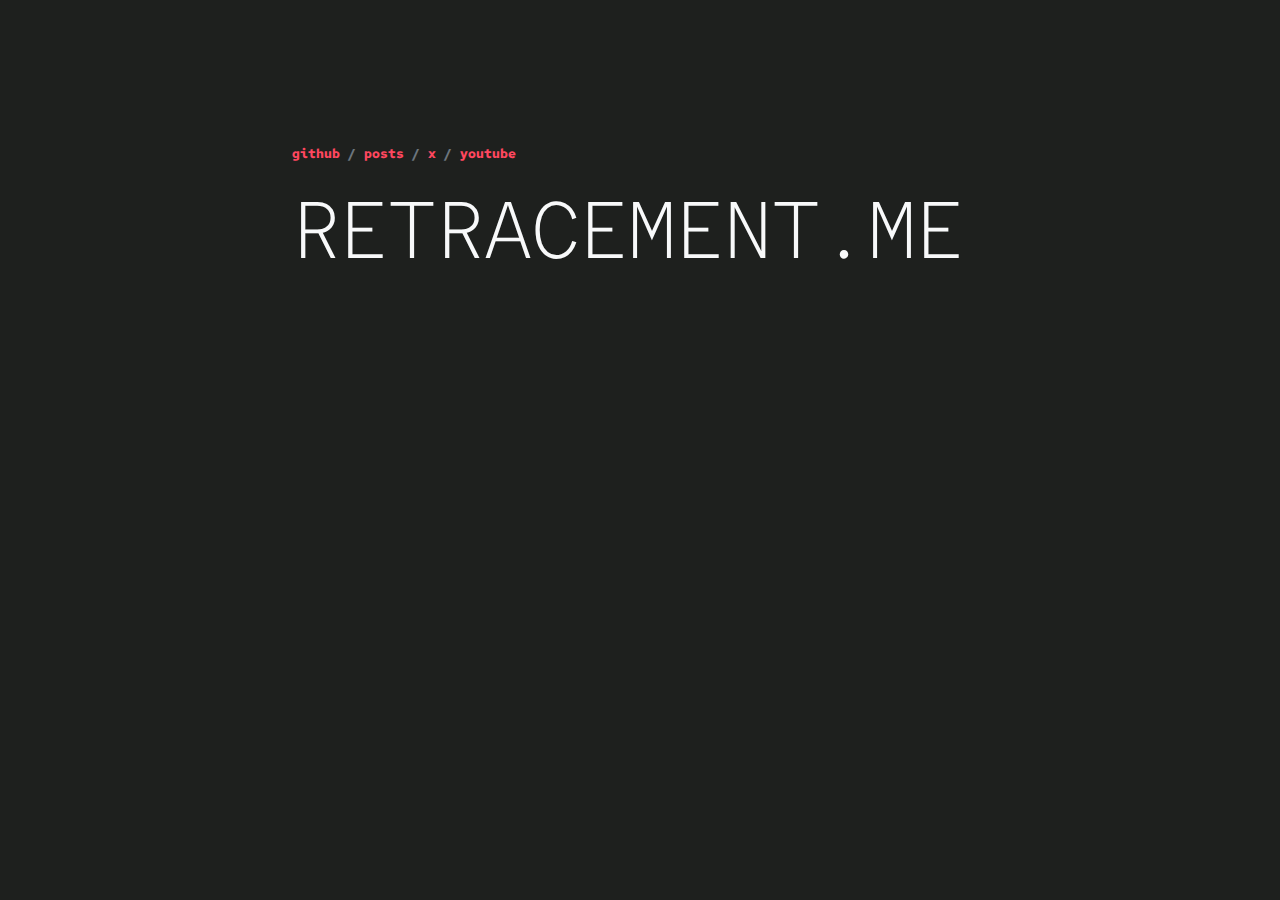
<file: index.html>
<!DOCTYPE html>
<html lang="en-us" dir="ltr">
<head>
	<meta name="generator" content="Hugo 0.144.2">
  

<meta charset="utf-8">
<meta name="viewport" content="width=device-width, initial-scale=1">
<link rel="shortcut icon" type="image/png" href="https://retracement.me/favicon.ico" />
<meta property="og:url" content="https://retracement.me/">
  <meta property="og:site_name" content="retracement.me">
  <meta property="og:title" content="retracement.me">
  <meta property="og:locale" content="en_us">
  <meta property="og:type" content="website">

<title>retracement.me</title>

      <link rel="stylesheet" href="/css/main.min.6a5d060cc99abe2eac21ab99b4bf9d09ff11152ef6e596d5c6a4c559f09fab94.css" integrity="sha256-al0GDMmavi6sIauZtL&#43;dCf8RFS725ZbVxqTFWfCfq5Q=" crossorigin="anonymous">
        <link rel="stylesheet" href="/css/palette/default.min.1f4f879ab4dcacd067f6d2115a4c8e395e12d39edb7ef15e09f0efca569b967d.css" integrity="sha256-H0&#43;HmrTcrNBn9tIRWkyOOV4S057bfvFeCfDvylabln0=" crossorigin="anonymous">

      <script src="/js/main.86bb3d8e6f46df0fc97c2731e6b99175a13b87a4086acf578ff9b6992fcf32c1.js" integrity="sha256-hrs9jm9G3w/JfCcx5rmRdaE7h6QIas9Xj/m2mS/PMsE=" crossorigin="anonymous"></script>

<link href="https://cdn.jsdelivr.net/npm/bootstrap@5.3.3/dist/css/bootstrap.min.css" rel="stylesheet" integrity="sha384-QWTKZyjpPEjISv5WaRU9OFeRpok6YctnYmDr5pNlyT2bRjXh0JMhjY6hW+ALEwIH" crossorigin="anonymous">

</head>

<body
    class="dark text-light"
>
  
  <main>
    


<div class="container pt-5">
    <div class="row mt-5 pt-5">
        <div class="col-md-8">
            
  <nav aria-label="breadcrumb" class="small">
    <ol class="breadcrumb fw-bold">
    <li class="breadcrumb-item">
      <a href="https://github.com/retracement"
        
          target="_blank" rel="noopener noreferrer"
        
      >github</a>
      
    </li>
    <li class="breadcrumb-item">
      <a href="/posts"
        
      >posts</a>
      
    </li>
    <li class="breadcrumb-item">
      <a href="https://x.com/retracement/"
        
          target="_blank" rel="noopener noreferrer"
        
      >x</a>
      
    </li>
    <li class="breadcrumb-item">
      <a
        
      >youtube</a>
      
    </li>
    </ol>
  </nav>

            <h1 class="display-1 text-uppercase lh-sm">retracement.me</h1>
            
            <p class="lh-lg">
                
            </p>
        </div>
    </div>
</div>

  </main>

  
  <script src="https://cdn.jsdelivr.net/npm/bootstrap@5.3.3/dist/js/bootstrap.bundle.min.js" integrity="sha384-YvpcrYf0tY3lHB60NNkmXc5s9fDVZLESaAA55NDzOxhy9GkcIdslK1eN7N6jIeHz" crossorigin="anonymous"></script>
</body>
</html>
</file>
<file: css/main.min.6a5d060cc99abe2eac21ab99b4bf9d09ff11152ef6e596d5c6a4c559f09fab94.css>
@import 'https://fonts.googleapis.com/css2?family=Red+Hat+Mono:wght@300&display=swap';body{background-color:var(--bg-color)!important}body,main{height:100%;font-family:red hat mono,monospace!important;font-size:.95em}::selection{background:var(--secondary);color:#000}.splash-screen{height:100%}nav a,a{text-decoration:none!important}nav a:hover,a:hover{text-decoration:underline!important}a{font-weight:700;color:var(--primary-variant)!important}a:hover{color:var(--primary)!important}@media(min-width:1200px){.container{max-width:720px!important}}table{border-collapse:collapse;margin-top:1.5rem;margin-bottom:1.5rem}@media(min-width:1200px){table{width:100%}}th,td{padding:.5rem;text-align:left}th{font-weight:700;background-color:var(--bg-variant)}td{border-bottom:2px solid var(--bg-variant)!important}ul>li:has(input[type=checkbox]){list-style-type:none}code{user-select:all}code:not(.highlight *){color:var(--secondary);font-weight:700}.highlight>div{padding:0 1em}.highlight>pre{padding:1em}mark{background-color:var(--primary-variant)!important}kbd{background-color:var(--bg-variant)!important;font-family:red hat mono,monospace!important;font-weight:700}.post article h1,.post article h2,.post article h3,.post article h4,.post article h5,.post article h6{font-size:1.2rem;margin:24px 0 10px;font-weight:700}.post article h1::before{content:"# ";color:var(--secondary)}.post article h2::before{content:"## ";color:var(--secondary)}.post article h3::before{content:"### ";color:var(--secondary)}.post article h4::before{content:"#### ";color:var(--secondary)}.post article h5::before{content:"###### ";color:var(--secondary)}.post article h6::before{content:"###### ";color:var(--secondary)}.breadcrumb-item+.breadcrumb-item::before{color:#6c757d!important}.tags a:hover{background-color:var(--primary)!important;color:#fff!important;text-decoration:none!important}.underline{background-image:linear-gradient(to right,var(--secondary),var(--secondary));background-position:0 100%;background-repeat:no-repeat;background-size:100% 2px;text-decoration:none!important}figure{box-sizing:border-box;display:inline-block;max-width:100%;width:100%;text-align:center}figure img{max-height:500px;max-width:100%;margin:0 auto}figure h4{margin-bottom:1em;font-size:.85rem!important;font-weight:lighter!important;position:relative;overflow:hidden;opacity:.9}figure h4::before{content:''!important}blockquote{padding-left:3rem!important;position:relative;overflow:hidden;&::before,&::after{ position:absolute; color:#777; } &::before { content:url("data:image/svg+xml,<svg xmlns='http://www.w3.org/2000/svg' width='14' height='14' viewBox='0 0 24 24' fill='%23777777'><path d='M9.983 3v7.391C9.983 16.095 6.252 19.961 1 21l-.995-2.151C2.437 17.932 4 15.211 4 13H0V3h9.983zM24 3v7.391c0 5.704-3.748 9.571-9 10.609l-.996-2.151C16.437 17.932 18 15.211 18 13h-3.983V3H24z'/></svg>"); left:15px; } &::after { content:""; left:20px; top:25px; width:1px; height:100%; background-color:currentColor; } p { margin:0; } p + p { margin-top:1rem; }}.twitter-tweet,.instagram-media{margin-right:auto!important;margin-left:auto!important}
</file>
<file: css/palette/default.min.1f4f879ab4dcacd067f6d2115a4c8e395e12d39edb7ef15e09f0efca569b967d.css>
:root{--bg-color:#e6e9ef;--bg-variant:#dce0e8;--primary:#ff2340;--primary-variant:#ff405a;--secondary:#04a5e5}.dark{--bg-color:#1E201E;--bg-variant:#060606;--primary:#FF5D73;--primary-variant:#ff475f;--secondary:#f7f5dd}
</file>
